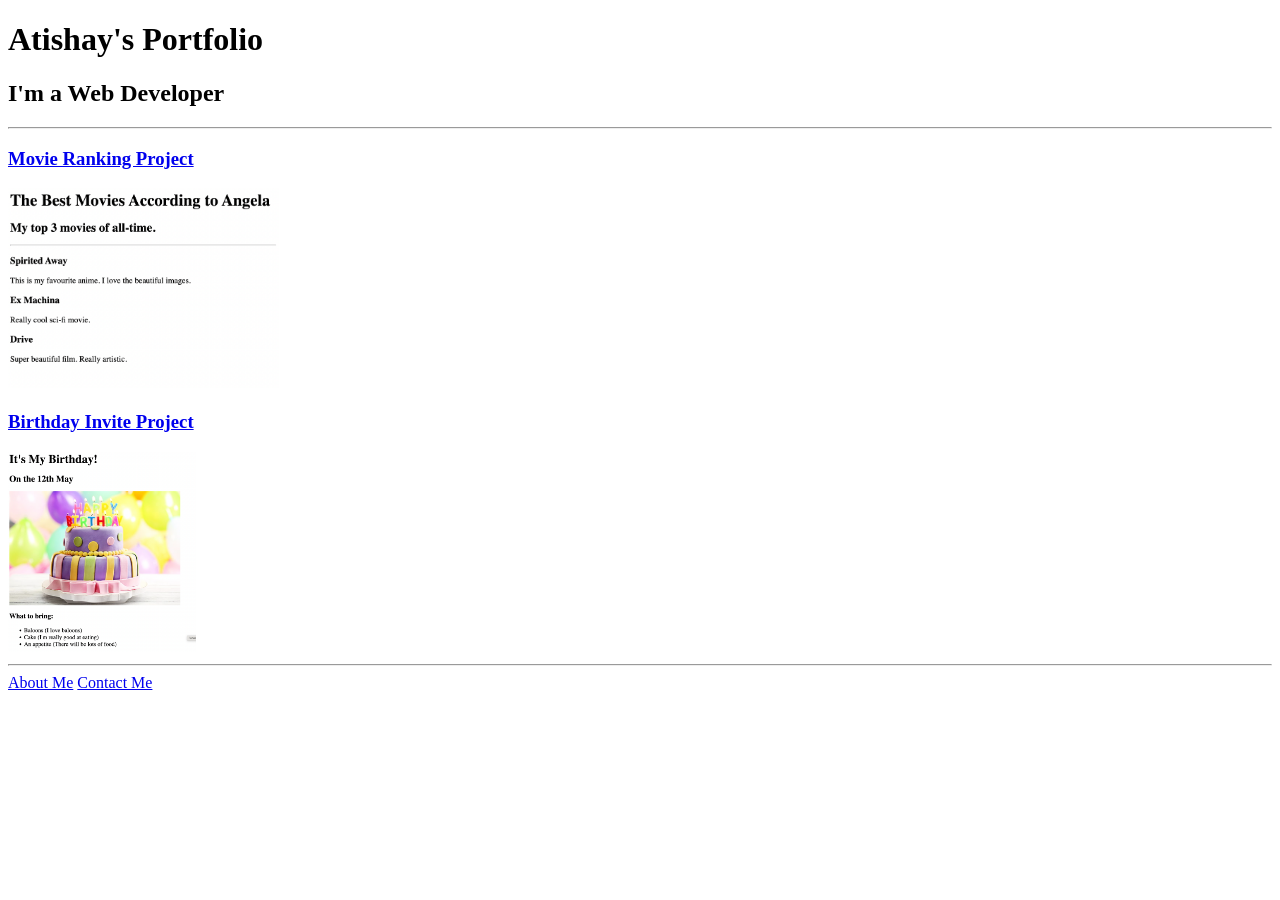
<file: html/4.3 HTML Porfolio Project/index.html>
<!DOCTYPE html>
<html lang="en">

<head>
    <meta charset="UTF-8">
    <title>Atishay's Portfolio</title>
</head>

<body>
    <h1>Atishay's Portfolio</h1>
    <h2>I'm a Web Developer</h2>
    <hr>
    <h3><a href="./public/movie-ranking.html">Movie Ranking Project</a></h3>
    <img src="./assets/images/movie-ranking.png" height="200" alt="movie ranking project preview" />
    <h3><a href="./public/birthday-invite.html">Birthday Invite Project</a></h3>
    <img src="./assets/images/birthday-invite.png" height="200" alt="birthday invite project preview" />
    <hr>
    <a href="./public/about.html">About Me</a>
    <a href="./public/contact.html">Contact Me</a>
</body>

</html>

<!-- TODO 1: Create the HTML Boilerplate -->
<!-- TODO 2: Add Your previous projects' HTML into the public folder -->
<!-- TODO 3: Take screenshots of your project previews and add the images to the images folder -->
<!-- TODO 4: Add titles/subtitles etc. -->
<!-- TODO 5: Add a link to the project pages -->
<!-- TODO 6: Add images to show the project previews
HINT for TODO 6: You can use the height attribute set to 200 to make the image smaller:
https://developer.mozilla.org/en-US/docs/Web/HTML/Element/img#attr-height -->

<!-- TODO 7: Add the Contact Me and About Me page links -->
</file>
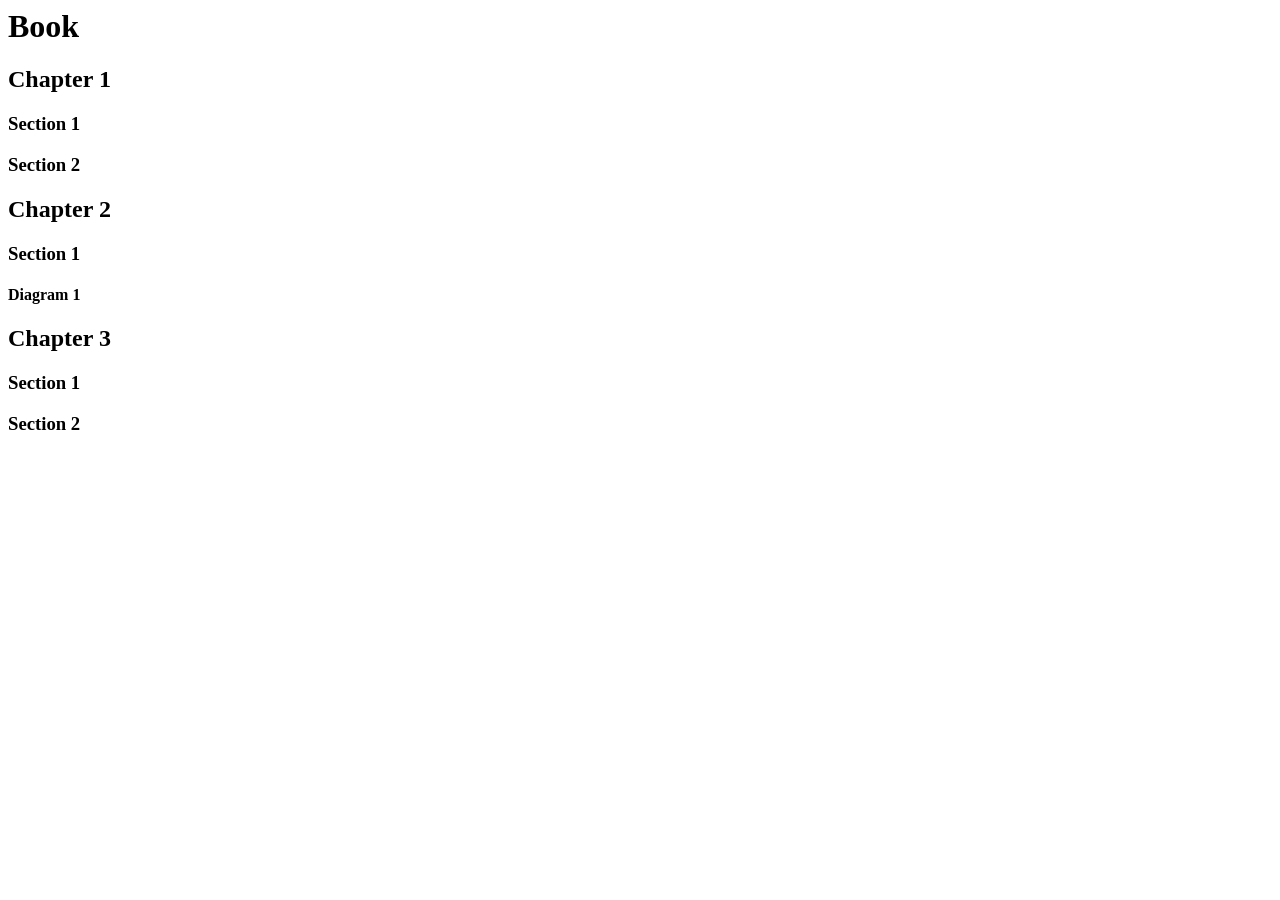
<file: Web Development Projects/2.1 Heading Element/index.html>
<html>

<body>
    <h1>Book</h1>

    <h2>Chapter 1</h2>
    <h3>Section 1</h3>
    <h3>Section 2</h3>

    <h2>Chapter 2</h2>
    <h3>Section 1</h3>
    <h4>Diagram 1</h4>

    <h2>Chapter 3</h2>
    <h3>Section 1</h3>
    <h3>Section 2</h3>
</body>

</html>
</file>
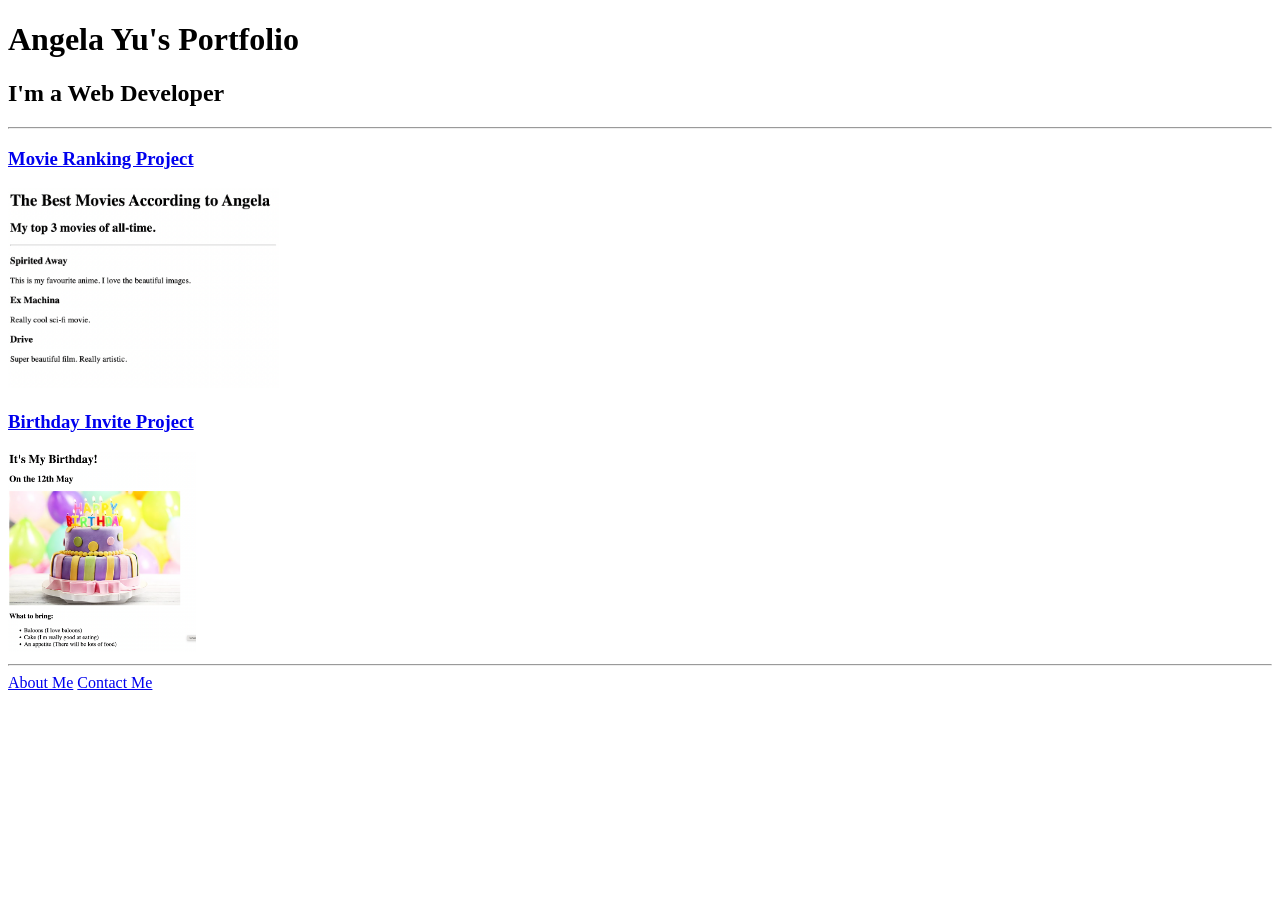
<file: html/4.3 HTML Porfolio Project/solution.html>
<!DOCTYPE html>
<html lang="en">

<head>
  <meta charset="UTF-8">
  <title>Angela's Portfolio</title>
</head>

<body>
  <h1>Angela Yu's Portfolio</h1>
  <h2>I'm a Web Developer</h2>
  <hr />
  <h3><a href="./public/movie-ranking.html">Movie Ranking Project</a></h3>
  <img src="./assets/images/movie-ranking.png" height="200" alt="movie ranking project preview"/>
  <h3><a href="./public/birthday-invite.html">Birthday Invite Project</a></h3>
  <img src="./assets/images/birthday-invite.png" height="200" alt="birthday invite project preview"/>
  <hr />
  <a href="./public/about.html">About Me</a>
  <a href="./public/contact.html">Contact Me</a>
</body>

</html>
</file>
